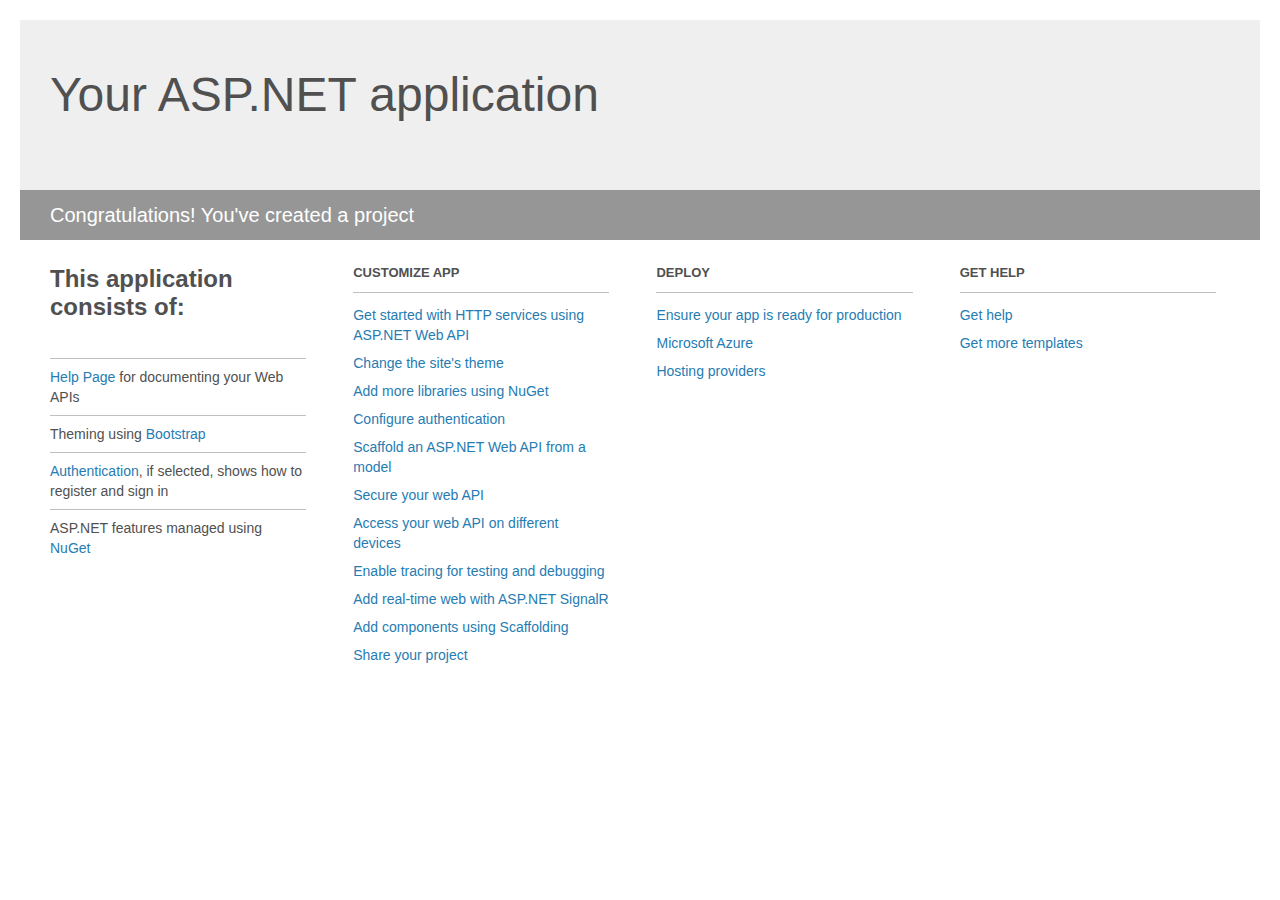
<file: Election/Project_Readme.html>
﻿<!DOCTYPE html>
<html lang="en">
<head>
    <meta charset="utf-8" />
    <title>Your ASP.NET application</title>
    <style>
        body {
            background: #fff;
            color: #505050;
            font: 14px 'Segoe UI', tahoma, arial, helvetica, sans-serif;
            margin: 20px;
            padding: 0;
        }

        #header {
            background: #efefef;
            padding: 0;
        }

        h1 {
            font-size: 48px;
            font-weight: normal;
            margin: 0;
            padding: 0 30px;
            line-height: 150px;
        }

        p {
            font-size: 20px;
            color: #fff;
            background: #969696;
            padding: 0 30px;
            line-height: 50px;
        }

        #main {
            padding: 5px 30px;
        }

        .section {
            width: 21.7%;
            float: left;
            margin: 0 0 0 4%;
        }

            .section h2 {
                font-size: 13px;
                text-transform: uppercase;
                margin: 0;
                border-bottom: 1px solid silver;
                padding-bottom: 12px;
                margin-bottom: 8px;
            }

            .section.first {
                margin-left: 0;
            }

                .section.first h2 {
                    font-size: 24px;
                    text-transform: none;
                    margin-bottom: 25px;
                    border: none;
                }

                .section.first li {
                    border-top: 1px solid silver;
                    padding: 8px 0;
                }

            .section.last {
                margin-right: 0;
            }

        ul {
            list-style: none;
            padding: 0;
            margin: 0;
            line-height: 20px;
        }

        li {
            padding: 4px 0;
        }

        a {
            color: #267cb2;
            text-decoration: none;
        }

            a:hover {
                text-decoration: underline;
            }
    </style>
</head>
<body>

    <div id="header">
        <h1>Your ASP.NET application</h1>
        <p>Congratulations! You've created a project</p>
    </div>

    <div id="main">
        <div class="section first">
            <h2>This application consists of:</h2>
            <ul>
                <li><a href="http://go.microsoft.com/fwlink/?LinkID=615543">Help Page</a> for documenting your Web APIs</li>
                <li>Theming using <a href="http://go.microsoft.com/fwlink/?LinkID=615519">Bootstrap</a></li>
                <li><a href="http://go.microsoft.com/fwlink/?LinkID=320957">Authentication</a>, if selected, shows how to register and sign in</li>
                <li>ASP.NET features managed using <a href="http://go.microsoft.com/fwlink/?LinkID=320958">NuGet</a></li>
            </ul>
        </div>

        <div class="section">
            <h2>Customize app</h2>
            <ul>
                <li><a href="http://go.microsoft.com/fwlink/?LinkID=320959">Get started with HTTP services using ASP.NET Web API</a></li>
                <li><a href="http://go.microsoft.com/fwlink/?LinkID=320960">Change the site's theme</a></li>
                <li><a href="http://go.microsoft.com/fwlink/?LinkID=320961">Add more libraries using NuGet</a></li>
                <li><a href="http://go.microsoft.com/fwlink/?LinkID=320962">Configure authentication</a></li>
                <li><a href="http://go.microsoft.com/fwlink/?LinkID=320963">Scaffold an ASP.NET Web API from a model</a></li>
                <li><a href="http://go.microsoft.com/fwlink/?LinkID=615545">Secure your web API</a></li>
                <li><a href="http://go.microsoft.com/fwlink/?LinkID=615544">Access your web API on different devices</a></li>
                <li><a href="http://go.microsoft.com/fwlink/?LinkID=615546">Enable tracing for testing and debugging</a></li>
                <li><a href="http://go.microsoft.com/fwlink/?LinkID=615530">Add real-time web with ASP.NET SignalR</a></li>
                <li><a href="http://go.microsoft.com/fwlink/?LinkID=615531">Add components using Scaffolding</a></li>
                <li><a href="http://go.microsoft.com/fwlink/?LinkID=615533">Share your project</a></li>
            </ul>
        </div>

        <div class="section">
            <h2>Deploy</h2>
            <ul>
                <li><a href="http://go.microsoft.com/fwlink/?LinkID=615534">Ensure your app is ready for production</a></li>
                <li><a href="http://go.microsoft.com/fwlink/?LinkID=615535">Microsoft Azure</a></li>
                <li><a href="http://go.microsoft.com/fwlink/?LinkID=615536">Hosting providers</a></li>
            </ul>
        </div>

        <div class="section last">
            <h2>Get help</h2>
            <ul>
                <li><a href="http://go.microsoft.com/fwlink/?LinkID=615537">Get help</a></li>
                <li><a href="http://go.microsoft.com/fwlink/?LinkID=615538">Get more templates</a></li>
            </ul>
        </div>
    </div>
</body>
</html>
</file>
